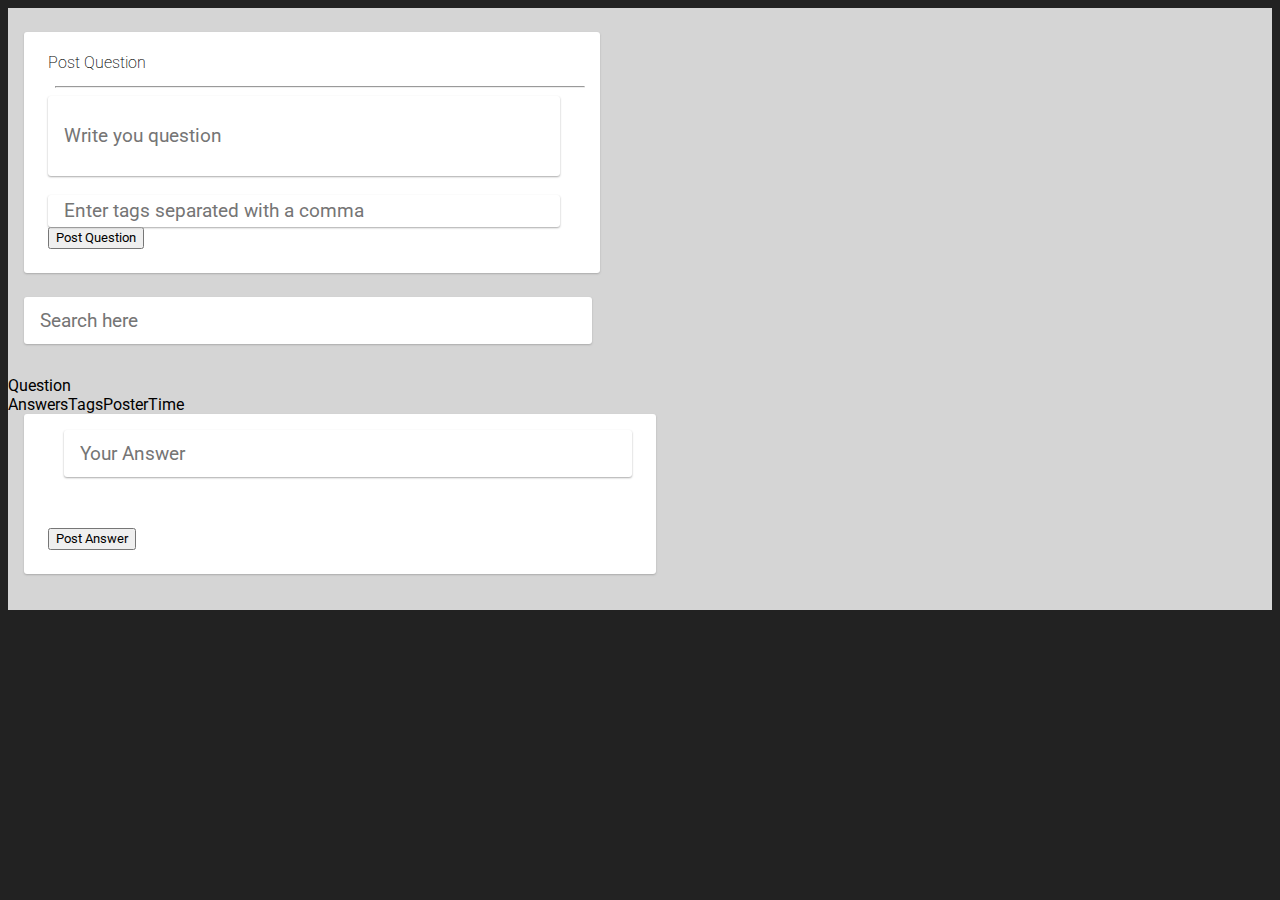
<file: index_2.html>
<html>
	<head>
	<meta charset="ISO-8859-1">
	<title>ATC QA Platform</title>
	<script type="text/javascript" src="js_api.js"></script>
	<script type="text/javascript" src="scripts.js"></script>
	</head>
	<body >
		<main >
		
		<section class="card" style="width:34rem;" >
			<h2>Post Question</h2>
			<hr style="width:33rem;" />
			<input id="question" placeholder="Write you question" style="width:32rem; height:5rem;margin:0px 0px 0px 0px;"><br />
			<input  id="id_input_question_tags" placeholder="Enter tags separated with a comma" style="width:32rem; height:2rem;margin:0px 0px 0px 0px;"/>
			<button id="id_button_post_question" >Post Question</button>
			<p id="question_errors"></p>
		</section>
				
		<div id="div_questions" style="float:left; width:50%;">
				<div >
				
					
				</div>
				
				<input oninput="search();" id="id_input_search" placeholder="Search here" />
				<div id="posted_questions">
					<label>Question</label>
					<br />
					<label>Answers</label><label>Tags</label><label>Poster</label><label>Time</label>
				</div>
			</div>
			<div id="div_anwsers" style="float:left;  " >
				<div class="card">
						<input id="id_answer"  placeholder="Your Answer" type="text"/><br />
						<button onclick="postAnswer();">Post Answer</button>
						<p id="answer_errors"></p>
						
						
				</div>
				<div style=" background:#d5d5d5;padding:10px;">
					<div id="question_answers">
					
					</div>
				</div>
			
			</div>
		  
		</main>
	</body>
	<style>
		@import url(http://fonts.googleapis.com/css?family=Roboto:400,100,100italic,300,300italic,400italic,500,700,500italic,900,700italic,900italic);
	
	* { font-family: 'Roboto', sans-serif; line-height:1.2; vertical-align:middle; }
	
	body { background:#222;  }
	
	
	main {
	  display:block;
	 /*  position:relative; */
	 /*  width:30rem; */
	 /*  margin:3vh auto; */
	  padding:1.5rem 0 0;
	  background:#d5d5d5;
	  /* outline-border-radius:.25rem; */
	  overflow:hidden;
	 /*  transform:scale(.75); */
	 /*  transform-origin:center 3rem; */
	/*   transition:transform .3s; */
	}
	body:hover main {
	  /* transform:scale(1); */
	}
	
	header {
	  position:absolute;
	  z-index:0;
	  top:0; left:0; right:0;
	  height:10rem;
	  transition:transform .5s, opacity .3s;
	  /* background:url(http://www.droid-life.com/wp-content/uploads/2013/01/googlenownewyork.png)  center center; */
	 /*  background-size:cover; */
	}
	
	input, .card {
	  position:relative;
	  z-index:2;
	}
	input {
	  display:block;
	  width:35.5rem;
	  margin:.5rem 1rem 2rem;
	  border:0;
	  font-size:1.2rem;
	  padding:.75rem 1rem;
	  border-radius:3px;
	  box-shadow:0 1px 2px #aaa;
	  transition:.5s, margin-bottom .15s;
	}
	
	/* input:focus {
	  margin:0 1rem 1rem;
	  outline:0;
	}
	
	input:focus + header {
	  transform:translate3d(0,-10rem,0);
	  opacity:0;
	} */
	
	.card {
	  padding:.5rem .5rem .5rem 1.5rem;
	  box-shadow:0 1px 2px #aaa;
	  background:white;
	  margin:0 1rem 1rem;
	  border-radius:3px;
	   user-select:none; 
	 /* animation:fly-in-from-left .5s 1s ease both;
	  transform-origin:top left;*/
	}
	.card:nth-child(even){
	  animation-name:fly-in-from-right;
	  animation-delay:1.1s;
	 transform-origin:top right;
	}
	
	@keyframes fly-in-from-left {
	  from {
	    transform:translateY(15rem) rotate(15deg);
	    opacity:0;
	  }
	}
	
	@keyframes fly-in-from-right {
	  from {
	    transform:translateY(15rem) rotate(-15deg);
	    opacity:0;
	  }
	}
	
	/* .card:after {
	  position:absolute;
	  font-size:.9rem; 
	  top:1.5rem;
	  right:1rem;
	  content:"i";
	border:thin solid gray;
	  color:gray;
	  width:1rem;
	  line-height:1rem;
	  text-align:center;
	  border-radius:50%;
	  pointer-events:none;
	}
	 */
	h1 {
	   font-size:1.2rem;
	  line-height:2.5;
	  color:gray;
	  font-weight:400;
	}
	  strong {
	    font-weight:300;
	    color:#539D00;
	  }
	
	h2 {
	font-size:1.0rem;
	  font-weight:200; 
	  
	}
	
	.map {
	  height:12rem;
	  background:whitesmoke;
	  margin:.5rem 0 0 -1.5rem;
	  width:28rem;
	
	}
	</style>
</html>
</file>
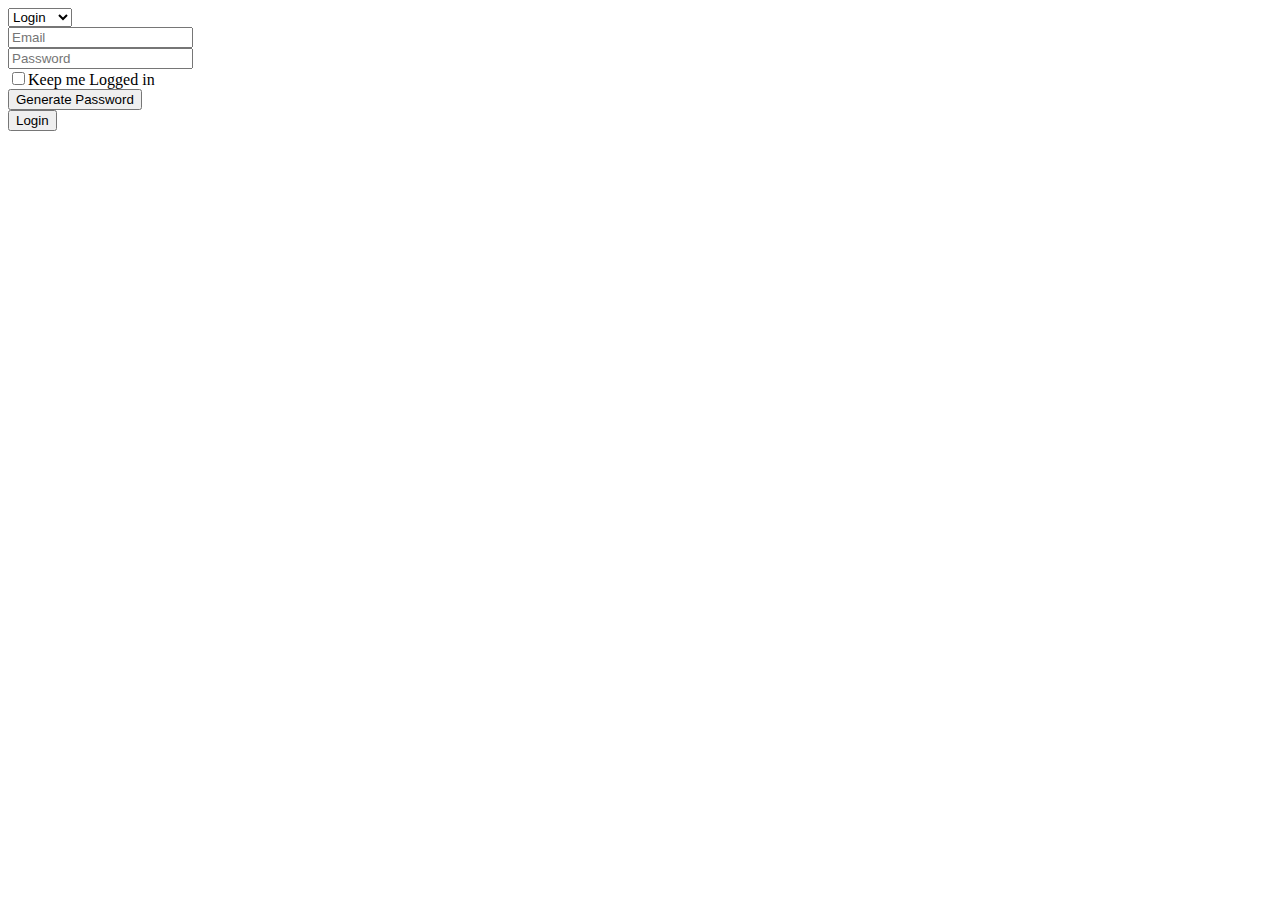
<file: login.html>
<!DOCTYPE html>
<html>
	<head>
	<meta charset="ISO-8859-1">
	<title>Login to the ATC Question and Answer Platform</title>
	<script type="text/javascript" src="js_api.js"></script>
	<script type="text/javascript" src="scripts.js"></script>
	</head>
	
	<body>
		<div id="parent">
			<select id="authenticate_action" onchange="toggeAuthenticateUI();">
				<option value="0">Login</option>
				<option value="1">Signup</option>
			</select>
			
			
			<div id="page_authenticate">
				<input type="text" id="id_input_email" placeholder="Email"/>
				<br />
				
				<input type="password" id="id_input_password" placeholder="Password"/><br />
				<input id="keep_session" value="Keep me Signed in" type="checkbox" /><label>Keep me Logged in</label>
				
				<div><button id="id_button_generate_password" onclick="setPassword();">Generate Password</button></div>
				<div><button id="id_button_auth" onclick="authenticate();">Login</button></div>
				<p id="auth_errors"></p>
		</div>
	</div>
	</body>

<script>

</script>
</html>
</file>
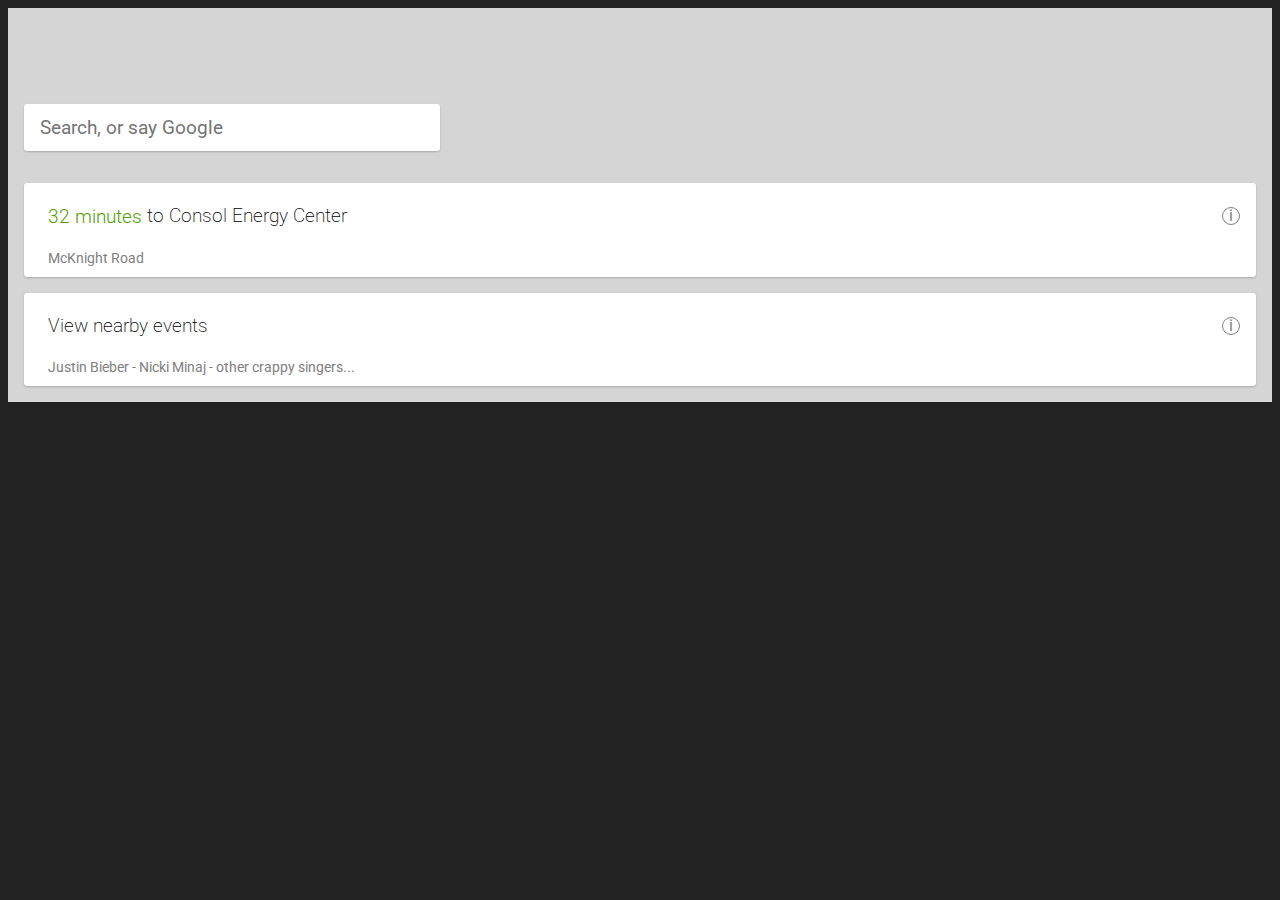
<file: test.html>
<html>
	<body>
		<main>
		
		<input placeholder="Search, or say Google" x-webkit-speech autocomplete="off" />
		
		<header></header>
		
		<section class="card">
		  <h1><strong>32 minutes</strong> to Consol Energy Center</h1>
		  <h2>McKnight Road</h2>
		  <!-- <div class="map"></div> -->
		  
		</section>
		  
		<section class="card">
		  <h1>View nearby events</h1>
		  <h2>Justin Bieber - Nicki Minaj - other crappy singers...</h2>
		</section>
		  
		</main>
	</body>
	<style>
		@import url(http://fonts.googleapis.com/css?family=Roboto:400,100,100italic,300,300italic,400italic,500,700,500italic,900,700italic,900italic);
	
	* { font-family: 'Roboto', sans-serif; line-height:1.2; vertical-align:middle; }
	
	body { background:#222;  }
	
	
	main {
	  display:block;
	 /*  position:relative; */
	 /*  width:30rem; */
	 /*  margin:3vh auto; */
	  padding:1.5rem 0 0;
	  background:#d5d5d5;
	  /* outline-border-radius:.25rem; */
	  overflow:hidden;
	 /*  transform:scale(.75); */
	 /*  transform-origin:center 3rem; */
	/*   transition:transform .3s; */
	}
	body:hover main {
	  /* transform:scale(1); */
	}
	
	header {
	  position:absolute;
	  z-index:0;
	  top:0; left:0; right:0;
	  height:10rem;
	  transition:transform .5s, opacity .3s;
	  background:url(http://www.droid-life.com/wp-content/uploads/2013/01/googlenownewyork.png)  center center;
	  background-size:cover;
	}
	
	input, .card {
	  position:relative;
	  z-index:2;
	}
	input {
	  display:block;
	  width:26rem;
	  margin:4.5rem 1rem 2rem;
	  border:0;
	  font-size:1.2rem;
	  padding:.75rem 1rem;
	  border-radius:3px;
	  box-shadow:0 1px 2px #aaa;
	  transition:.5s, margin-bottom .15s;
	}
	
	input:focus {
	  margin:0 1rem 1rem;
	  outline:0;
	}
	
	input:focus + header {
	  transform:translate3d(0,-10rem,0);
	  opacity:0;
	}
	
	.card {
	  padding:.5rem 0rem 0rem 1.5rem;
	  box-shadow:0 1px 2px #aaa;
	  background:white;
	  margin:0 1rem 1rem;
	  border-radius:3px;
	  user-select:none;
	  animation:fly-in-from-left .5s 1s ease both;
	  transform-origin:top left;
	}
	.card:nth-child(even){
	  animation-name:fly-in-from-right;
	  animation-delay:1.1s;
	 transform-origin:top right;
	}
	
	@keyframes fly-in-from-left {
	  from {
	    transform:translateY(15rem) rotate(15deg);
	    opacity:0;
	  }
	}
	
	@keyframes fly-in-from-right {
	  from {
	    transform:translateY(15rem) rotate(-15deg);
	    opacity:0;
	  }
	}
	
	.card:after {
	  position:absolute;
	  /* font-size:.9rem; */
	  top:1.5rem;
	  right:1rem;
	  content:"i";
	  border:thin solid gray;
	  color:gray;
	  width:1rem;
	  line-height:1rem;
	  text-align:center;
	  border-radius:50%;
	  pointer-events:none;
	}
	
	h1 {
	  font-size:1.2rem;
	  font-weight:200;
	}
	  strong {
	    font-weight:300;
	    color:#539D00;
	  }
	
	h2 {
	  font-size:.9rem;
	  line-height:2.5;
	  color:gray;
	  font-weight:400;
	}
	
	.map {
	  height:12rem;
	  background:whitesmoke;
	  margin:.5rem 0 0 -1.5rem;
	  width:28rem;
	
	}
	</style>
</html>
</file>
